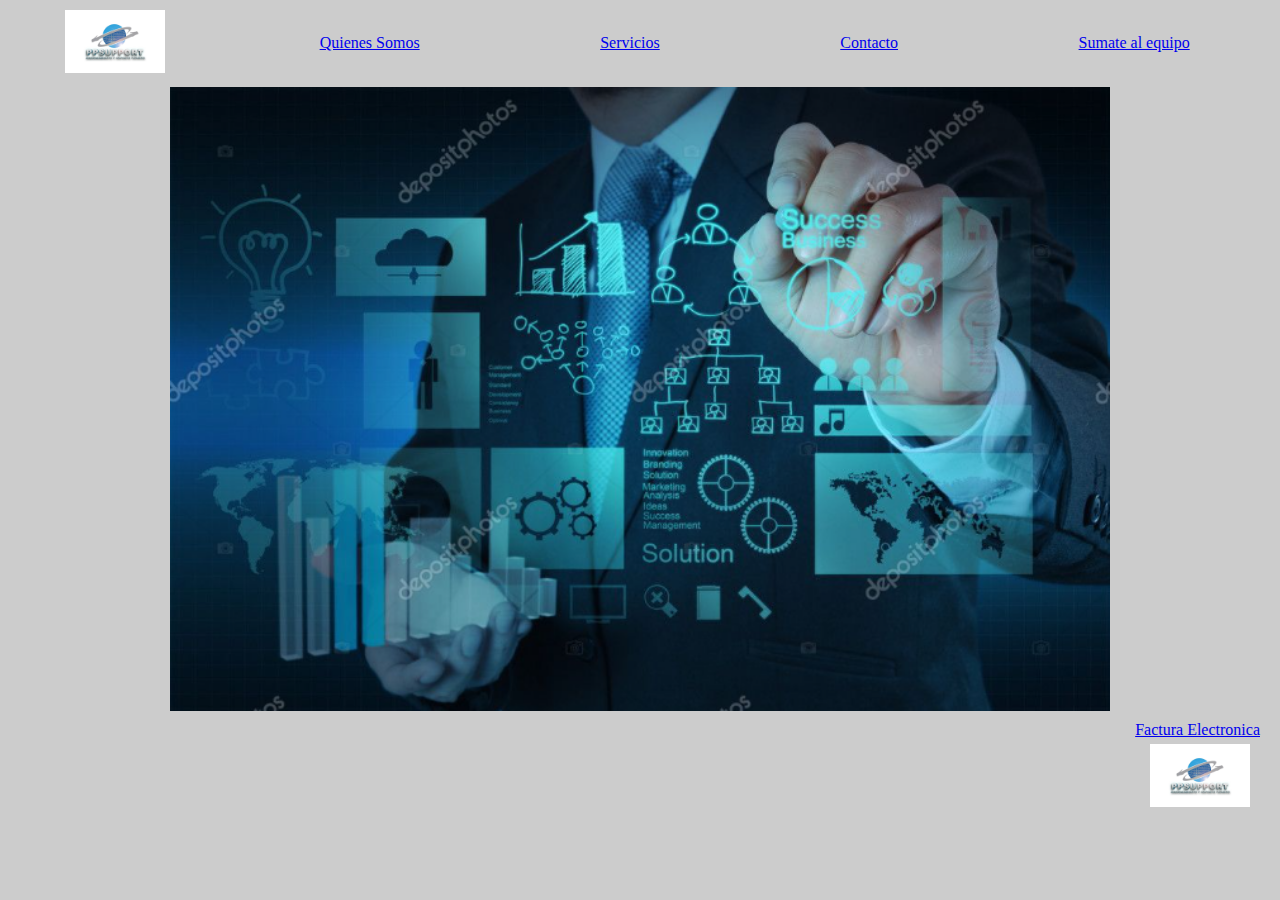
<file: Preentrega codigo/index.html>
<!DOCTYPE html>
<html lang="en">
<head>
    <meta charset="UTF-8">
    <meta http-equiv="X-UA-Compatible" content="IE=edge">
    <meta name="viewport" content="width=device-width, initial-scale=1.0">
    <link rel="shortcut icon" href="./assets/icon/logo.jpg" type="image/x-icon">
    <link rel="stylesheet" href="css/estilos.css">
    <title>Document</title>
</head>
<body>
    
     <nav>
        <a href="#">
            <img src="./assets/icon/logo.jpg" alt="logo-ppsupport" width="100px">
        </a>
                         
                    <a href="./pages/quienessomos.html" class="classNav">Quienes Somos</a>
                
                    <a href="./pages/servicios.html" class="classNav">Servicios</a>
             
                    <a href="./pages/contacto.html" class="classNav">Contacto</a>    
                    <a href="./pages/sumatealEquipo.html" class="classNav">Sumate al equipo</a>          
    </nav>
     <section>
        <img  class="imagen-prin" src="./assets/img/prin.png" alt="logo-ppsupport" width="100px">
     </section>
     <footer>
        <div id="section2footer">
  
          <a href="http://www.ppsupport.uy/" id="footFact">
              <p>Factura Electronica</p>
          <img src="./assets/icon/logo.jpg"  alt="fact-electronica" width="100px" id="imgfooter">
          </a>
      </div>
      </footer>

  
</body>
</html>
</file>
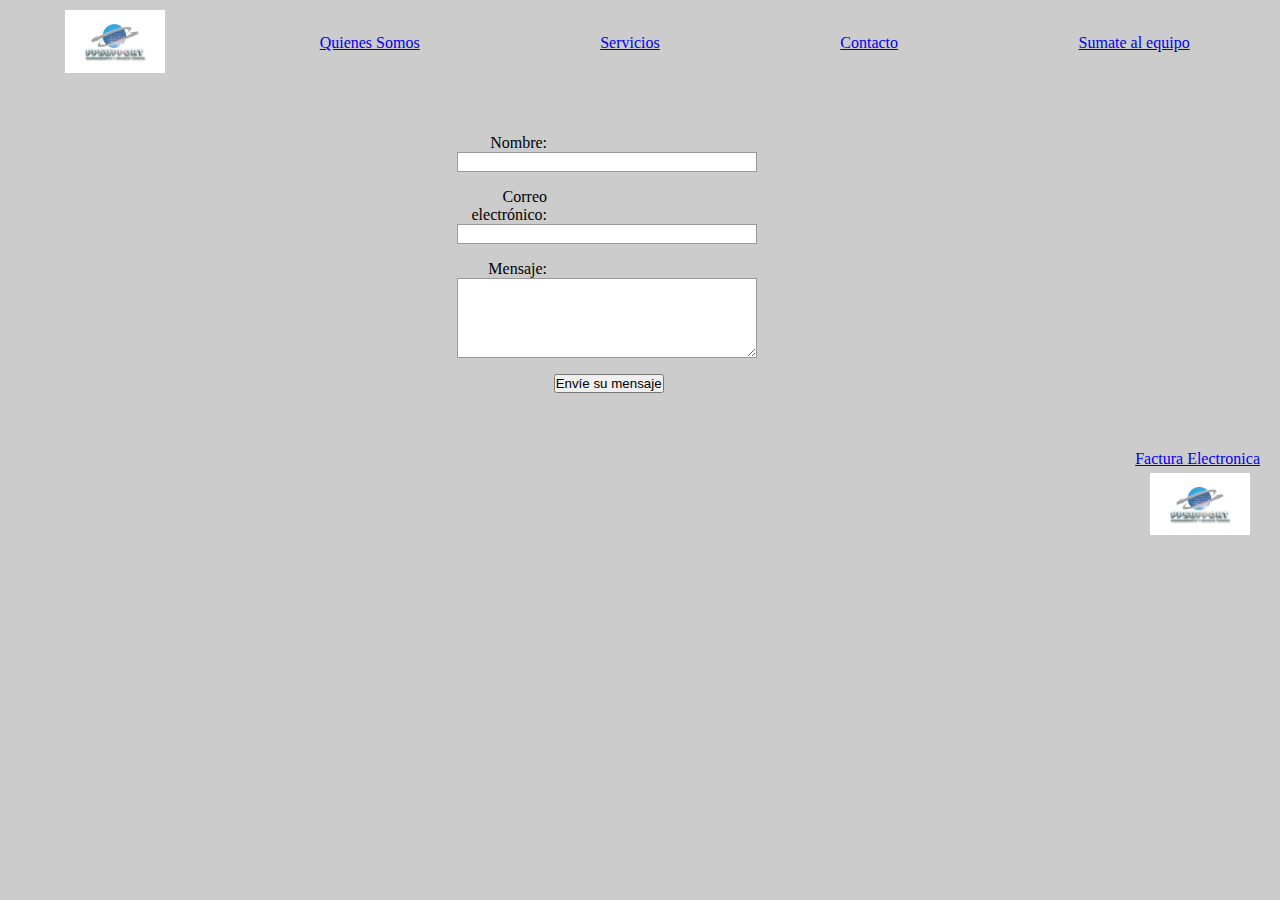
<file: Preentrega codigo/pages/contacto.html>
<!DOCTYPE html>
<html lang="en">
<head>
    <meta charset="UTF-8">
    <meta http-equiv="X-UA-Compatible" content="IE=edge">
    <meta name="viewport" content="width=device-width, initial-scale=1.0">
    <link rel="shortcut icon" href="../assets/icon/logo.jpg" type="image/x-icon">
    <link rel="stylesheet" href="../css/estilos.css">
    <title>Document</title>
</head>
<body>
    <nav>
        <a href="../index.html">
            <img src="../assets/icon/logo.jpg" alt="logo-ppsupport" width="100px">
        </a>                         
                    <a href="./quienessomos.html" class="classNav">Quienes Somos</a>
                
                    <a href="./servicios.html" class="classNav">Servicios</a>
             
                    <a href="./contacto.html" class="classNav">Contacto</a>    
                    <a href="./sumatealEquipo.html" class="classNav" >Sumate al equipo</a>          
    </nav>
     <section class="forms">
        <form action="/my-handling-form-page" method="post">
            <ul>
             <li>
               <label for="name">Nombre:</label>
               <input type="text" id="name" name="user_name">
             </li>
             <li>
               <label for="mail">Correo electrónico:</label>
               <input type="email" id="mail" name="user_mail">
             </li>
             <li>
               <label for="msg">Mensaje:</label>
               <textarea id="msg" name="user_message"></textarea>
             </li>
           
            <li class="button">
                <button type="submit">Envíe su mensaje</button>
              </li>
            </ul>
        </form>
     </section>
     <footer>
      <div id="section2footer">

        <a href="http://www.ppsupport.uy/" id="footFact">
            <p>Factura Electronica</p>
        <img src="../assets/icon/logo.jpg"  alt="fact-electronica" width="100px" id="imgfooter">
        </a>
    </div>
    </footer>
</body>
</html>
</file>
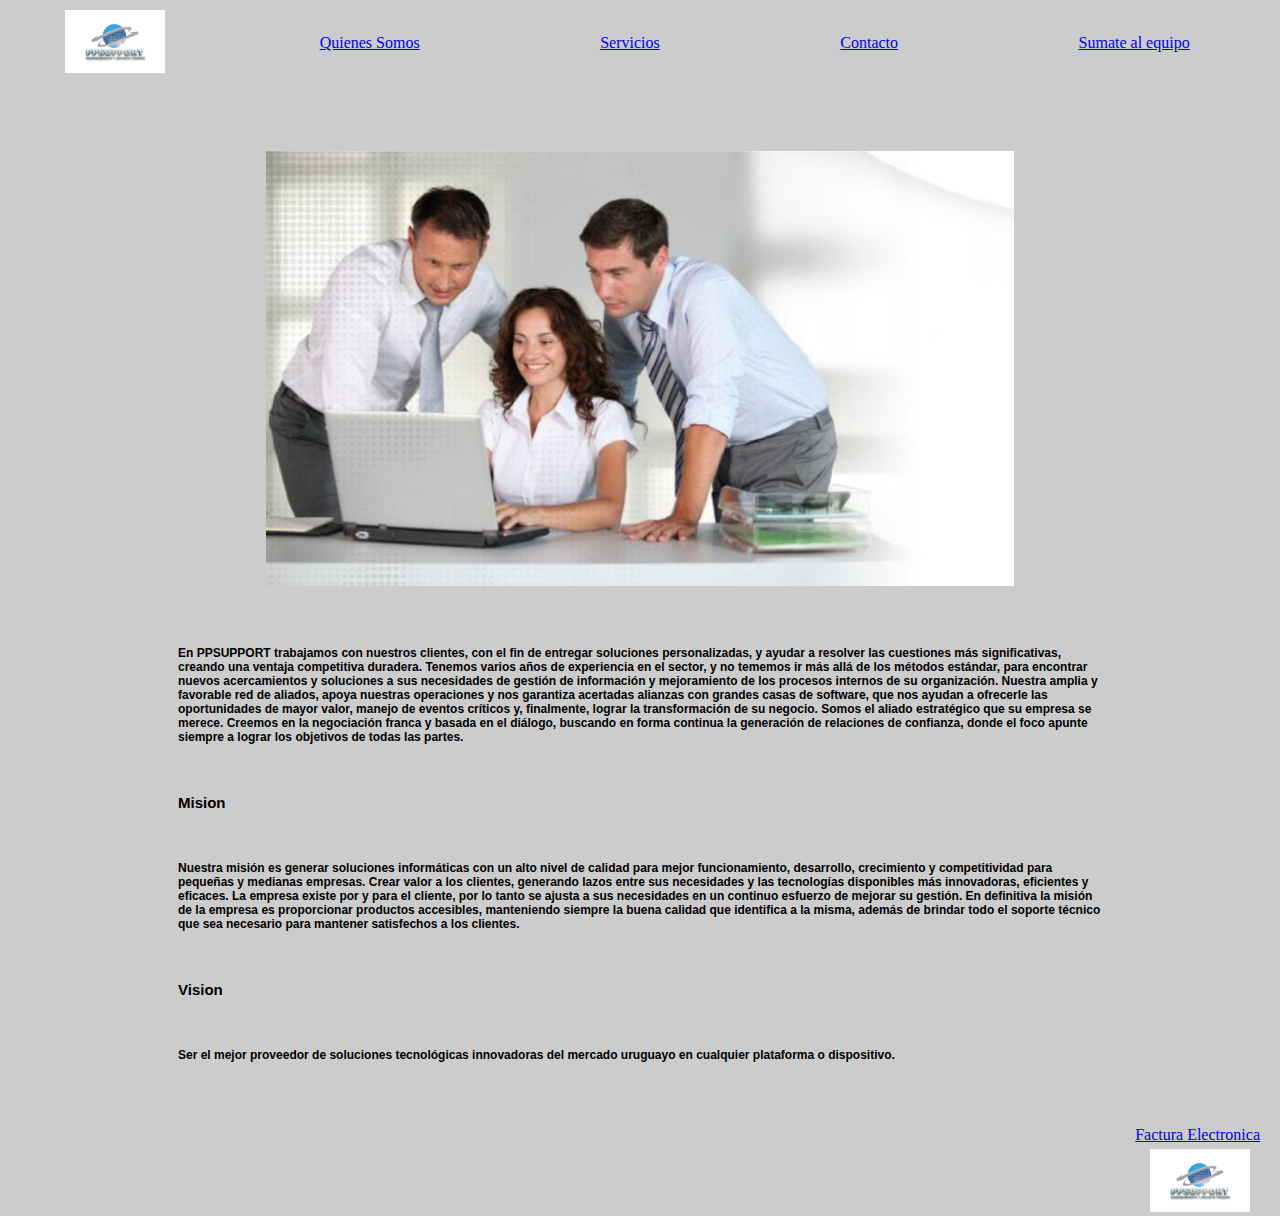
<file: Preentrega codigo/pages/quienessomos.html>
<!DOCTYPE html>
<html lang="en">
<head>
    <meta charset="UTF-8">
    <meta http-equiv="X-UA-Compatible" content="IE=edge">
    <meta name="viewport" content="width=device-width, initial-scale=1.0">
    <link rel="shortcut icon" href="../assets/icon/logo.jpg" type="image/x-icon">
    <link rel="stylesheet" href="../css/estilos.css">
    <title>Document</title>
</head>
<body>
    <nav>
        <a href="../index.html">
            <img src="../assets/icon/logo.jpg" alt="logo-ppsupport" width="100px">
        </a>                         
                    <a href="./quienessomos.html" class="classNav" >Quienes Somos</a>
                
                    <a href="./servicios.html"  class="classNav">Servicios</a>
             
                    <a href="./contacto.html" class="classNav">Contacto</a>    
                    <a href="./sumatealEquipo.html"  class="classNav">Sumate al equipo</a>          
    </nav>
    <section>
        <div id="idtexto">
        <img  class="imagen-prin" src="../assets/img/quiensomos.png" alt="quienessomos-img" width="700px">
        <p class="parrafoquiensomos">
             En PPSUPPORT trabajamos con nuestros clientes, con el fin de entregar soluciones personalizadas, y ayudar a resolver las cuestiones más significativas, creando una ventaja competitiva duradera.

            Tenemos varios años de experiencia en el sector, y no tememos ir más allá de los métodos estándar, para encontrar nuevos acercamientos y soluciones a sus necesidades de gestión de información y mejoramiento de los procesos internos de su organización.
            
            Nuestra amplia y favorable red de aliados, apoya nuestras operaciones y nos garantiza acertadas alianzas con grandes casas de software, que nos ayudan a ofrecerle las oportunidades de mayor valor, manejo de eventos críticos y, finalmente, lograr la transformación de su negocio.
            
            Somos el aliado estratégico que su empresa se merece. Creemos en la negociación franca y basada en el diálogo, buscando en forma continua la generación de relaciones de confianza, donde el foco apunte siempre a lograr los objetivos de todas las partes.
        </p>
        <h2 class="h2-quiensomo">Mision</h2>
        <p class="parrafoquiensomos">
            Nuestra misión es generar soluciones informáticas con un alto nivel de calidad para mejor funcionamiento, desarrollo, crecimiento y competitividad para pequeñas y medianas empresas.

            Crear valor a los clientes, generando lazos entre sus necesidades y las tecnologías disponibles más innovadoras, eficientes y eficaces.
            
            La empresa existe por y para el cliente, por lo tanto se ajusta a sus necesidades en un continuo esfuerzo de mejorar su gestión. En definitiva la misión de la empresa es proporcionar productos accesibles, manteniendo siempre la buena calidad que identifica a la misma, además de brindar todo el soporte técnico que sea necesario para mantener satisfechos a los clientes.
        </p>
        <h2 class="h2-quiensomo">Vision</h2>
        <p class="parrafoquiensomos">
            Ser el mejor proveedor de soluciones tecnológicas innovadoras del mercado uruguayo en cualquier plataforma o dispositivo.
        </p>
    </div>
    </section>
    <footer>
        <div id="section2footer">

            <a href="http://www.ppsupport.uy/" id="footFact">
                <p>Factura Electronica</p>
            <img src="../assets/icon/logo.jpg"  alt="fact-electronica" width="100px" id="imgfooter">
            </a>
        </div>
    </footer>
</body>
</html>
</file>
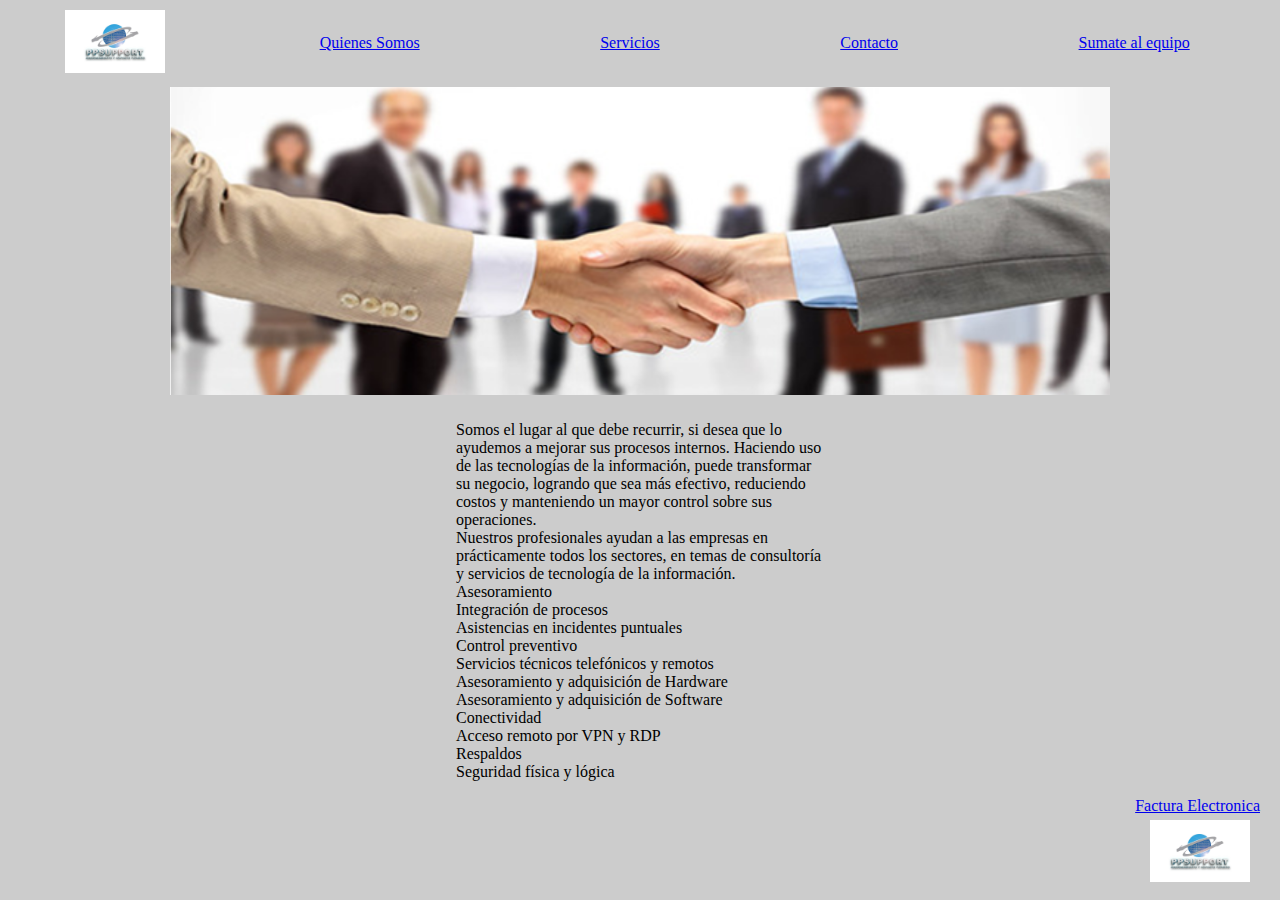
<file: Preentrega codigo/pages/servicios.html>
<!DOCTYPE html>
<html lang="en">
<head>
    <meta charset="UTF-8">
    <meta http-equiv="X-UA-Compatible" content="IE=edge">
    <meta name="viewport" content="width=device-width, initial-scale=1.0">
    <link rel="shortcut icon" href="../assets/icon/logo.jpg" type="image/x-icon">
    <link rel="stylesheet" href="../css/estilos.css">
    <title>Document</title>
</head>
<body>
    <nav>
        <a href="../index.html">
            <img src="../assets/icon/logo.jpg" alt="logo-ppsupport" width="100px">
        </a>                         
                    <a href="./quienessomos.html" class="classNav">Quienes Somos</a>
                
                    <a href="./servicios.html" class="classNav">Servicios</a>
             
                    <a href="./contacto.html" class="classNav">Contacto</a>    
                    <a href="./sumatealEquipo.html" class="classNav">Sumate al equipo</a>          
    </nav>
    <Section >
        <img class="imagen-prin" src="../assets/img/serv.png" alt="img-servicios">
        <div id="serv">

                <ul id="list-servicios">
                    <li> Somos el lugar al que debe recurrir, si desea que lo ayudemos a mejorar sus procesos internos. Haciendo uso de las tecnologías de la información, puede transformar su negocio, logrando que sea más efectivo, reduciendo costos y manteniendo un mayor control sobre sus operaciones.</li>
                    <li>Nuestros profesionales ayudan a las empresas en prácticamente todos los sectores, en temas de consultoría y servicios de tecnología de la información.</li>
                    <li>Asesoramiento</li>
                    <li> Integración de procesos</li>
                    <li>Asistencias en incidentes puntuales</li>
                    <li>Control preventivo</li>
                    <li>Servicios técnicos telefónicos y remotos</li>
                    <li>Asesoramiento y adquisición de Hardware</li>
                    <li> Asesoramiento y adquisición de Software</li>
                    <li>Conectividad</li>
                    <li>Acceso remoto por VPN y RDP</li>
                    <li>Respaldos</li>
                    <li>Seguridad física y lógica</li>
                </ul>
        </div>
    </Section>
    <footer>
        <div id="section2footer">

            <a href="http://www.ppsupport.uy/" id="footFact">
                <p>Factura Electronica</p>
            <img src="../assets/icon/logo.jpg"  alt="fact-electronica" width="100px" id="imgfooter">
            </a>
        </div>
    </footer>
</body>
</html>
</file>
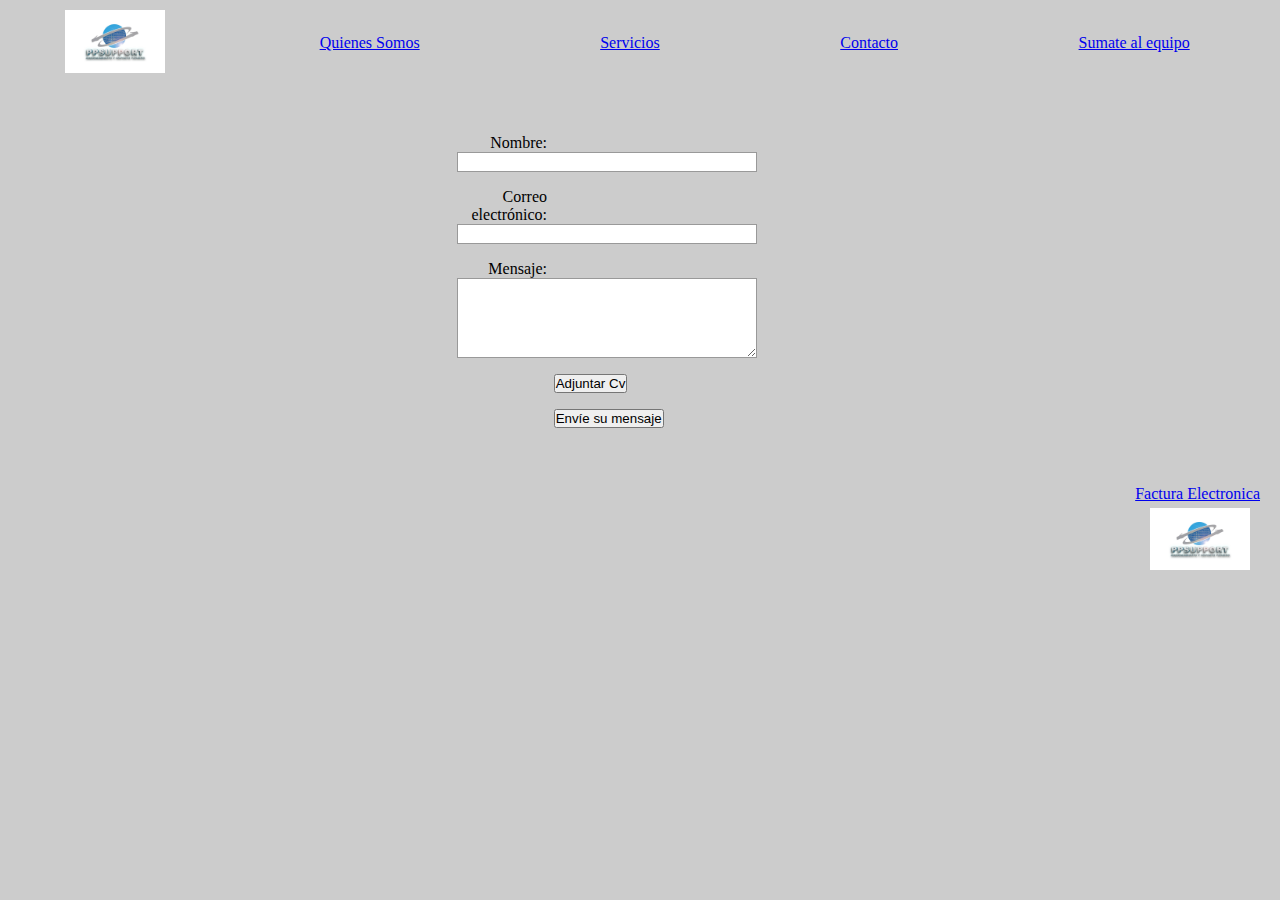
<file: Preentrega codigo/pages/sumatealEquipo.html>
<!DOCTYPE html>
<html lang="en">
<head>
    <meta charset="UTF-8">
    <meta http-equiv="X-UA-Compatible" content="IE=edge">
    <meta name="viewport" content="width=device-width, initial-scale=1.0">
    <link rel="shortcut icon" href="../assets/icon/logo.jpg" type="image/x-icon">
    <link rel="stylesheet" href="../css/estilos.css">
    <title>Document</title>
</head>
<body>
    <nav>
        <a href="../index.html">
            <img src="../assets/icon/logo.jpg" alt="logo-ppsupport" width="100px">
        </a>                         
                    <a href="./quienessomos.html" class="classNav">Quienes Somos</a>
                
                    <a href="./servicios.html" class="classNav">Servicios</a>
             
                    <a href="./contacto.html" class="classNav">Contacto</a>    
                    <a href="./sumatealEquipo.html" class="classNav">Sumate al equipo</a>          
    </nav>
   
    <section class="forms">
        <form action="/my-handling-form-page" method="post">
            <ul>
             <li>
               <label for="name">Nombre:</label>
               <input type="text" id="name" name="user_name">
             </li>
             <li>
               <label for="mail">Correo electrónico:</label>
               <input type="email" id="mail" name="user_mail">
             </li>
             <li>
               <label for="msg">Mensaje:</label>
               <textarea id="msg" name="user_message"></textarea>
             </li>
          
             <li class="button">
                <button type="submit">Adjuntar Cv</button>
              </li>
                <li class="button">
                    <button type="submit">Envíe su mensaje</button>
                </li>
            </ul>
           </form>
     </section>
    <footer>
      <div id="section2footer">

        <a href="http://www.ppsupport.uy/" id="footFact">
            <p>Factura Electronica</p>
        <img src="../assets/icon/logo.jpg"  alt="fact-electronica" width="100px" id="imgfooter">
        </a>
    </div>
    </footer>
</body>
</html>
</file>
<file: Preentrega codigo/css/estilos.css>
*{
	margin: 0;
	padding: 0;
	box-sizing: border-box;
}

nav {
	margin-top: 10px;
	display: flex;
	flex-direction: row;
	justify-content: space-around;
	align-items: center;
}

body{
	background-color: #ccc;
}

footer{
	background-color: #c1c1c1cc;
  bottom: 0;
 
}



.parrafoquiensomos{
    font-size: 12px;
    font-family: 'Segoe UI', Tahoma, Geneva, Verdana, sans-serif;
    font-weight: bold;
    margin: 50px;
    color: black;
}

.h2-quiensomo{
    font-size: 15px;
    font-family: 'Segoe UI', Tahoma, Geneva, Verdana, sans-serif;
    font-weight: bold;
    margin: 50px;
    color: black;
}

.flex-container{
	background: #ccc;
	padding: 10px;
	margin: 10px;
	height: 650px;

	/*propiedades de la caja*/
	/*activamos flexbox*/
	display: flex;
	/*Define cual es el eje principal, si fila o columna*/
	flex-direction: row;
	/*defino el desborde*/
	flex-wrap: wrap;
	/*alineamos en el eje principal*/
	justify-content: flex-start;
	/*alineamos en el eje secundario*/
	align-items: flex-start;
	/*Espacio entre líneas*/
	/*align-content: space-around;*/

}

.imagen-prin{
    width: 75%;
	margin:  auto;
	padding: 10px;
    display: block;
}

form {
    /* Centrar el formulario en la página */
    margin: 0 auto;
    width: 400px;
    /* Esquema del formulario */
    padding: 1em;
    border: 1px solid #CCC;
    border-radius: 1em;
    margin-top: 40px;
    margin-bottom: 40px;
  }
  
  ul {
    list-style: none;
    padding: 0;
    margin: 0;
  }
  
  form li + li {
    margin-top: 1em;
  }
  
  label {
    display: inline-block;
    width: 90px;
    text-align: right;
  }
  
  input,
  textarea {
    font: 1em sans-serif;
  
    width: 300px;
    box-sizing: border-box;
  
    border: 1px solid #999;
  }
  
  input:focus,
  textarea:focus {
    border-color: #000;
  }
  
  textarea {
    vertical-align: top;
    height: 5em;
  }
  
  .button {
    padding-left: 90px;
  }
  
  .classNav{
    margin-right: 2%;
    margin-left: 2%;
  }
  button {
    margin-left: .5em;
  }

  #serv{
    margin: 0 auto;
    width: 400px;
    padding: 1em;
  }
 
  #section2footer{
    float: right;
    margin-right: 20px;
  }

  #imgfooter{
    width: 100px;
    text-align: center;
    margin-left: 15px;
    margin-top: 5px;

  }

  #idtexto{
    margin: 5% 10% 5% 10%;
  }
</file>
